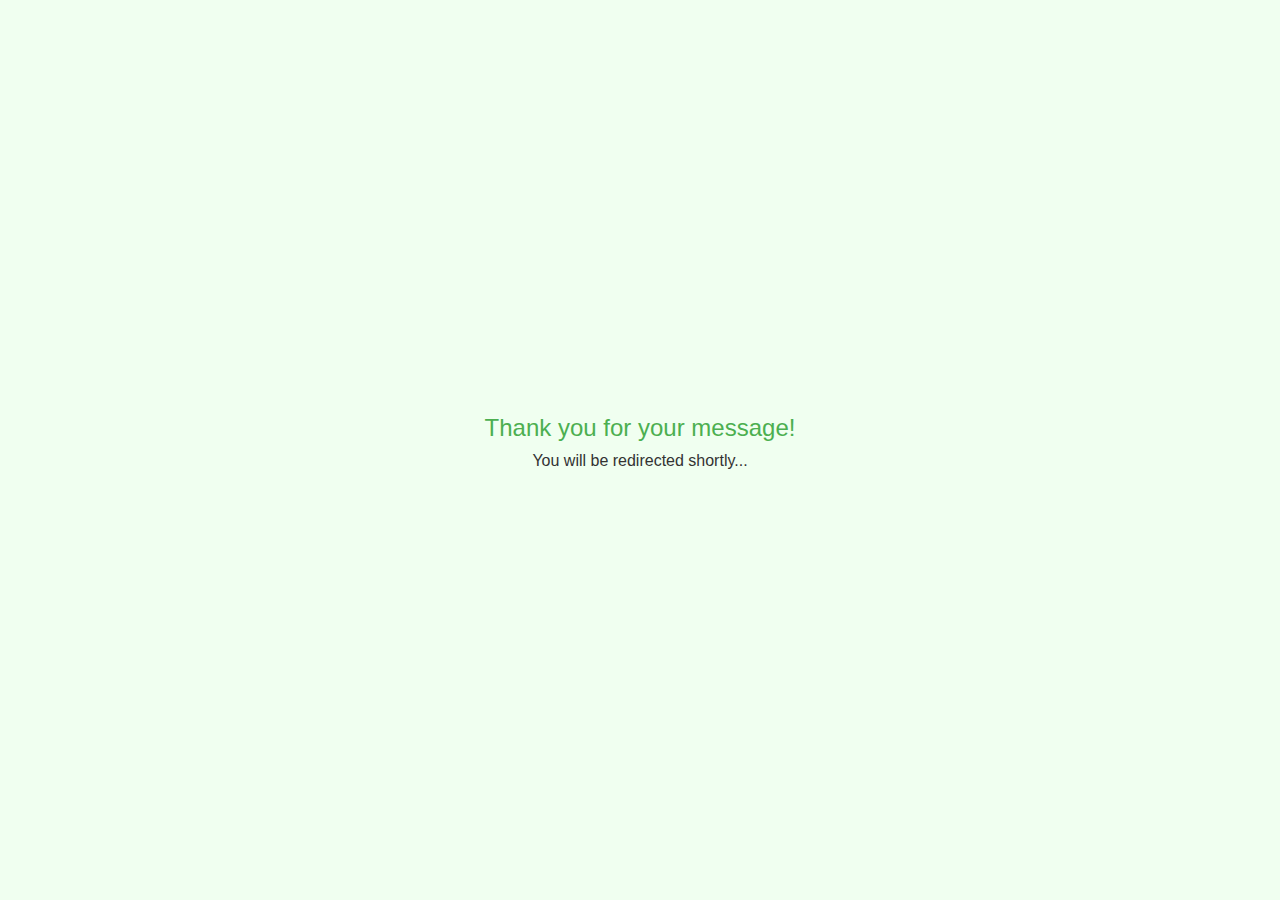
<file: thankyou.html>
<!DOCTYPE html>
<html lang="en">
<head>
  <meta charset="UTF-8">
  <title>Thank You!</title>
  <style>
    body {
      background: #f0fff0;
      font-family: 'Arial', sans-serif;
      display: flex;
      justify-content: center;
      align-items: center;
      height: 100vh;
      font-size: 24px;
      color: #4CAF50;
      flex-direction: column;
      text-align: center;
      margin: 0;
      padding: 0;
    }
    p {
      margin-top: 10px;
      font-size: 16px;
      color: #333;
    }
    /* Progress bar container /
    .progress-container {
      position: fixed;
      top: 0;
      left: 0;
      width: 100%;
      height: 5px;
      background: #d0f0d0;
    }
    / Progress bar itself */
    .progress-bar {
      height: 100%;
      width: 0%;
      background: #4CAF50;
      transition: width 5s linear;
    }
  </style>
</head>

<body>

  <!-- Progress bar -->
  <div class="progress-container">
    <div class="progress-bar" id="progress-bar"></div>
  </div>

  <div>
    Thank you for your message!
    <p>You will be redirected shortly...</p>
  </div>

  <script>
    // Animate progress bar
    const progressBar = document.getElementById('progress-bar');
    setTimeout(() => {
      progressBar.style.width = '100%';
    }, 100); // slight delay to trigger animation

    // Redirect after 5 seconds
    setTimeout(function() {
      window.location.href = 'index.html'; // <--- change to your home page
    }, 5000);
  </script>

</body>
</html>
</file>
